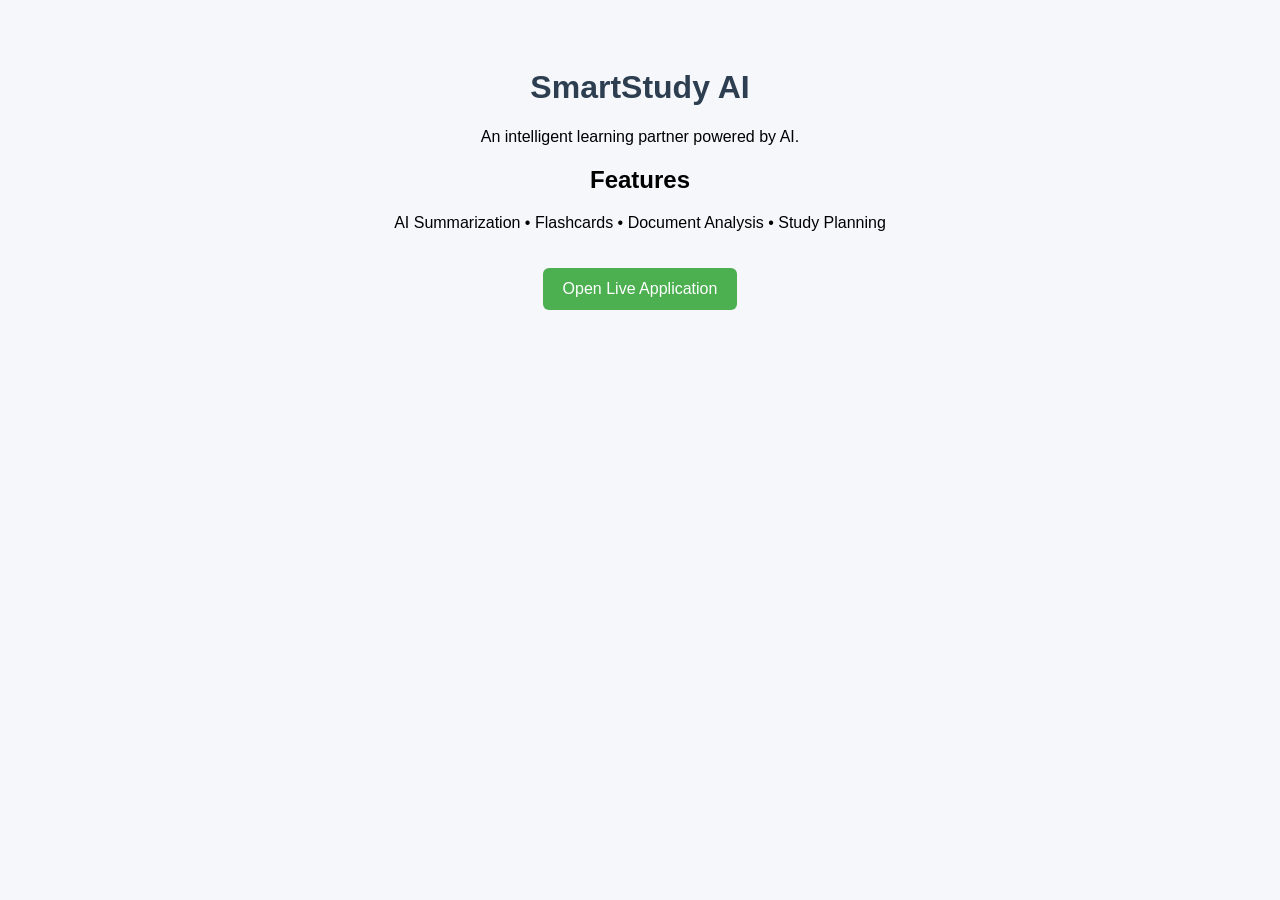
<file: index.html>
<!DOCTYPE html>
<html>
<head>
<title>SmartStudy AI</title>
<style>
body{
font-family: Arial;
text-align:center;
padding:40px;
background:#f5f7fb;
}
h1{color:#2c3e50;}
.button{
display:inline-block;
padding:12px 20px;
background:#4CAF50;
color:white;
text-decoration:none;
border-radius:6px;
margin-top:20px;
}
</style>
</head>

<body>

<h1>SmartStudy AI</h1>
<p>An intelligent learning partner powered by AI.</p>

<h2>Features</h2>
<p>AI Summarization • Flashcards • Document Analysis • Study Planning</p>

<a class="button" href="http://100.25.218.239">Open Live Application</a>

</body>
</html>
</file>
